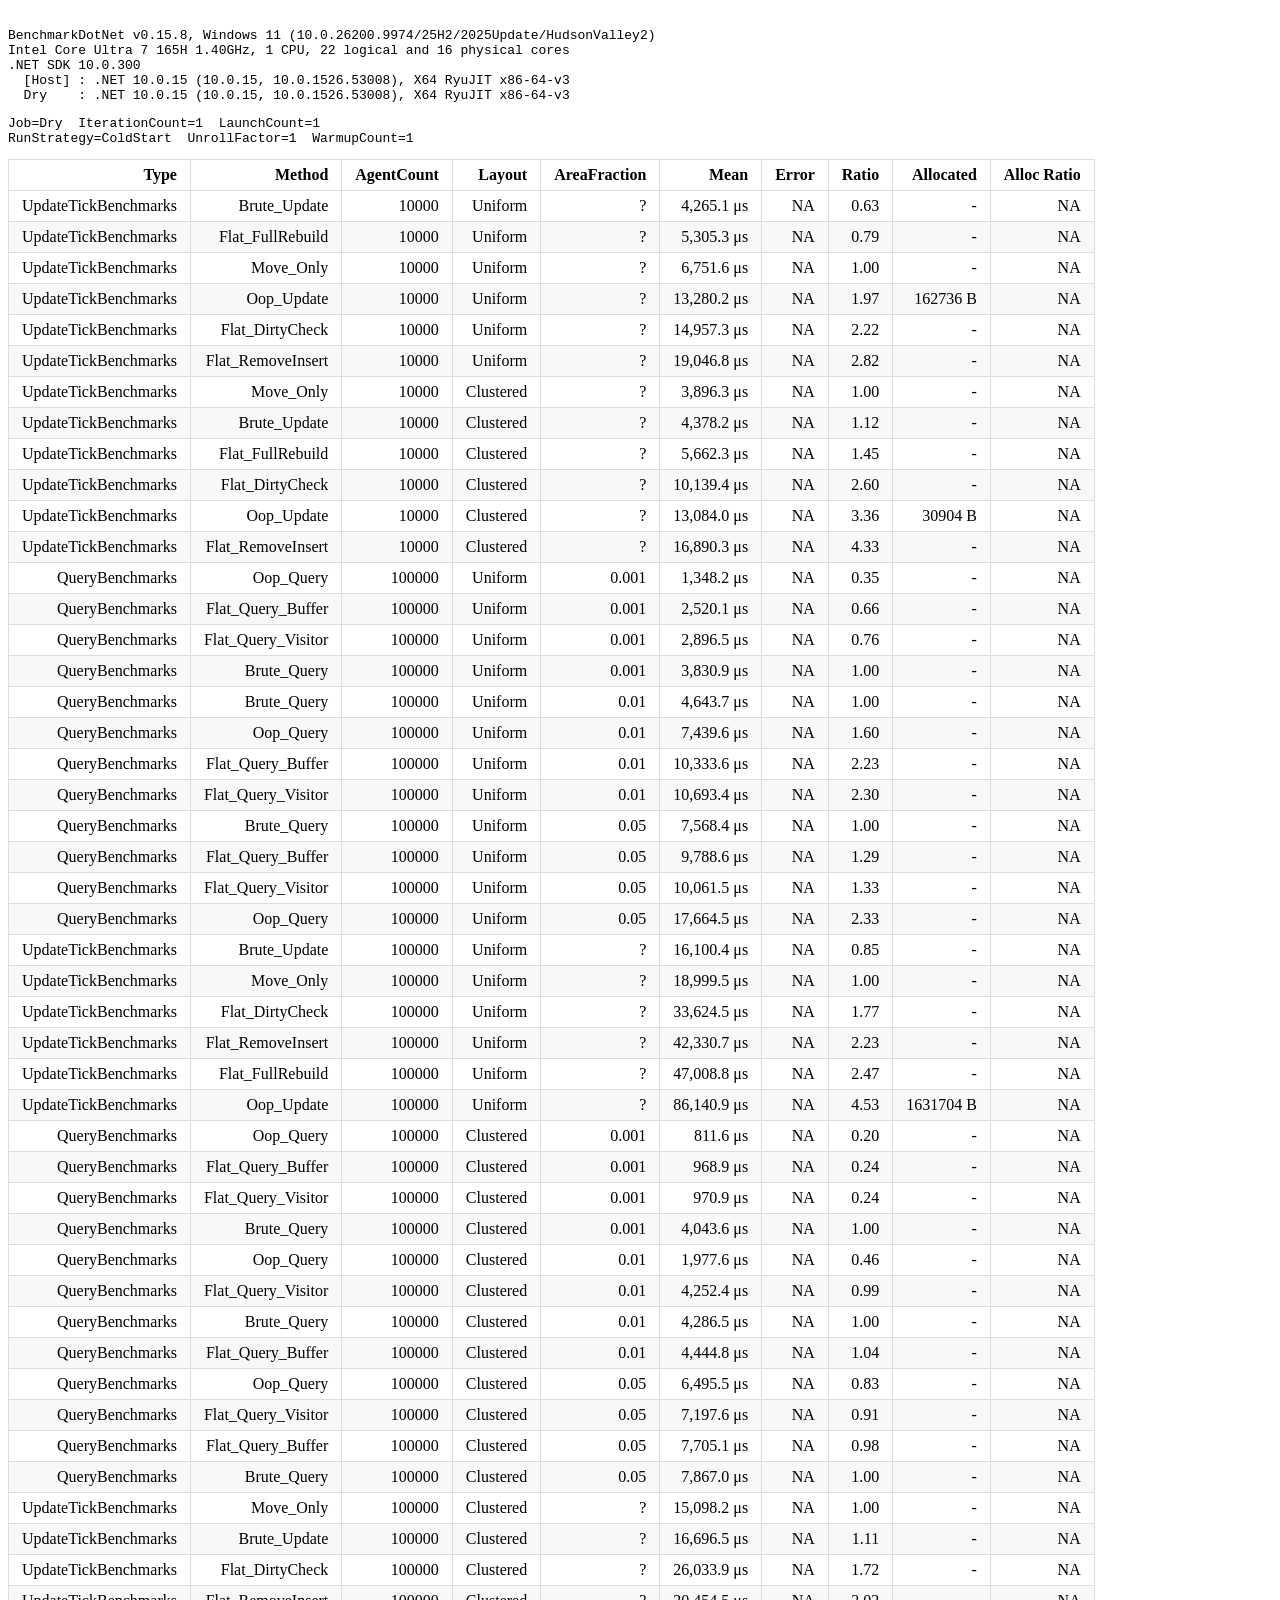
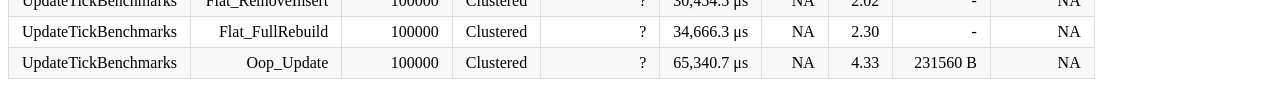
<file: docs/benchmarks/BenchmarkRun-joined-2026-11-15-13-46-44-report.html>
<!DOCTYPE html>
<html lang='en'>
<head>
<meta charset='utf-8' />
<title>BenchmarkRun-joined-2026-11-15-13-46-44</title>

<style type="text/css">
	table { border-collapse: collapse; display: block; width: 100%; overflow: auto; }
	td, th { padding: 6px 13px; border: 1px solid #ddd; text-align: right; }
	tr { background-color: #fff; border-top: 1px solid #ccc; }
	tr:nth-child(even) { background: #f8f8f8; }
</style>
</head>
<body>
<pre><code>
BenchmarkDotNet v0.15.8, Windows 11 (10.0.26200.9974/25H2/2025Update/HudsonValley2)
Intel Core Ultra 7 165H 1.40GHz, 1 CPU, 22 logical and 16 physical cores
.NET SDK 10.0.300
  [Host] : .NET 10.0.15 (10.0.15, 10.0.1526.53008), X64 RyuJIT x86-64-v3
  Dry    : .NET 10.0.15 (10.0.15, 10.0.1526.53008), X64 RyuJIT x86-64-v3
</code></pre>
<pre><code>Job=Dry  IterationCount=1  LaunchCount=1  
RunStrategy=ColdStart  UnrollFactor=1  WarmupCount=1  
</code></pre>

<table>
<thead><tr><th>Type          </th><th>Method      </th><th>AgentCount</th><th>Layout</th><th>AreaFraction</th><th>Mean </th><th>Error</th><th>Ratio</th><th>Allocated</th><th>Alloc Ratio</th>
</tr>
</thead><tbody><tr><td>UpdateTickBenchmarks</td><td>Brute_Update</td><td>10000</td><td>Uniform</td><td>?</td><td>4,265.1 &mu;s</td><td>NA</td><td>0.63</td><td>-</td><td>NA</td>
</tr><tr><td>UpdateTickBenchmarks</td><td>Flat_FullRebuild</td><td>10000</td><td>Uniform</td><td>?</td><td>5,305.3 &mu;s</td><td>NA</td><td>0.79</td><td>-</td><td>NA</td>
</tr><tr><td>UpdateTickBenchmarks</td><td>Move_Only</td><td>10000</td><td>Uniform</td><td>?</td><td>6,751.6 &mu;s</td><td>NA</td><td>1.00</td><td>-</td><td>NA</td>
</tr><tr><td>UpdateTickBenchmarks</td><td>Oop_Update</td><td>10000</td><td>Uniform</td><td>?</td><td>13,280.2 &mu;s</td><td>NA</td><td>1.97</td><td>162736 B</td><td>NA</td>
</tr><tr><td>UpdateTickBenchmarks</td><td>Flat_DirtyCheck</td><td>10000</td><td>Uniform</td><td>?</td><td>14,957.3 &mu;s</td><td>NA</td><td>2.22</td><td>-</td><td>NA</td>
</tr><tr><td>UpdateTickBenchmarks</td><td>Flat_RemoveInsert</td><td>10000</td><td>Uniform</td><td>?</td><td>19,046.8 &mu;s</td><td>NA</td><td>2.82</td><td>-</td><td>NA</td>
</tr><tr><td>UpdateTickBenchmarks</td><td>Move_Only</td><td>10000</td><td>Clustered</td><td>?</td><td>3,896.3 &mu;s</td><td>NA</td><td>1.00</td><td>-</td><td>NA</td>
</tr><tr><td>UpdateTickBenchmarks</td><td>Brute_Update</td><td>10000</td><td>Clustered</td><td>?</td><td>4,378.2 &mu;s</td><td>NA</td><td>1.12</td><td>-</td><td>NA</td>
</tr><tr><td>UpdateTickBenchmarks</td><td>Flat_FullRebuild</td><td>10000</td><td>Clustered</td><td>?</td><td>5,662.3 &mu;s</td><td>NA</td><td>1.45</td><td>-</td><td>NA</td>
</tr><tr><td>UpdateTickBenchmarks</td><td>Flat_DirtyCheck</td><td>10000</td><td>Clustered</td><td>?</td><td>10,139.4 &mu;s</td><td>NA</td><td>2.60</td><td>-</td><td>NA</td>
</tr><tr><td>UpdateTickBenchmarks</td><td>Oop_Update</td><td>10000</td><td>Clustered</td><td>?</td><td>13,084.0 &mu;s</td><td>NA</td><td>3.36</td><td>30904 B</td><td>NA</td>
</tr><tr><td>UpdateTickBenchmarks</td><td>Flat_RemoveInsert</td><td>10000</td><td>Clustered</td><td>?</td><td>16,890.3 &mu;s</td><td>NA</td><td>4.33</td><td>-</td><td>NA</td>
</tr><tr><td>QueryBenchmarks</td><td>Oop_Query</td><td>100000</td><td>Uniform</td><td>0.001</td><td>1,348.2 &mu;s</td><td>NA</td><td>0.35</td><td>-</td><td>NA</td>
</tr><tr><td>QueryBenchmarks</td><td>Flat_Query_Buffer</td><td>100000</td><td>Uniform</td><td>0.001</td><td>2,520.1 &mu;s</td><td>NA</td><td>0.66</td><td>-</td><td>NA</td>
</tr><tr><td>QueryBenchmarks</td><td>Flat_Query_Visitor</td><td>100000</td><td>Uniform</td><td>0.001</td><td>2,896.5 &mu;s</td><td>NA</td><td>0.76</td><td>-</td><td>NA</td>
</tr><tr><td>QueryBenchmarks</td><td>Brute_Query</td><td>100000</td><td>Uniform</td><td>0.001</td><td>3,830.9 &mu;s</td><td>NA</td><td>1.00</td><td>-</td><td>NA</td>
</tr><tr><td>QueryBenchmarks</td><td>Brute_Query</td><td>100000</td><td>Uniform</td><td>0.01</td><td>4,643.7 &mu;s</td><td>NA</td><td>1.00</td><td>-</td><td>NA</td>
</tr><tr><td>QueryBenchmarks</td><td>Oop_Query</td><td>100000</td><td>Uniform</td><td>0.01</td><td>7,439.6 &mu;s</td><td>NA</td><td>1.60</td><td>-</td><td>NA</td>
</tr><tr><td>QueryBenchmarks</td><td>Flat_Query_Buffer</td><td>100000</td><td>Uniform</td><td>0.01</td><td>10,333.6 &mu;s</td><td>NA</td><td>2.23</td><td>-</td><td>NA</td>
</tr><tr><td>QueryBenchmarks</td><td>Flat_Query_Visitor</td><td>100000</td><td>Uniform</td><td>0.01</td><td>10,693.4 &mu;s</td><td>NA</td><td>2.30</td><td>-</td><td>NA</td>
</tr><tr><td>QueryBenchmarks</td><td>Brute_Query</td><td>100000</td><td>Uniform</td><td>0.05</td><td>7,568.4 &mu;s</td><td>NA</td><td>1.00</td><td>-</td><td>NA</td>
</tr><tr><td>QueryBenchmarks</td><td>Flat_Query_Buffer</td><td>100000</td><td>Uniform</td><td>0.05</td><td>9,788.6 &mu;s</td><td>NA</td><td>1.29</td><td>-</td><td>NA</td>
</tr><tr><td>QueryBenchmarks</td><td>Flat_Query_Visitor</td><td>100000</td><td>Uniform</td><td>0.05</td><td>10,061.5 &mu;s</td><td>NA</td><td>1.33</td><td>-</td><td>NA</td>
</tr><tr><td>QueryBenchmarks</td><td>Oop_Query</td><td>100000</td><td>Uniform</td><td>0.05</td><td>17,664.5 &mu;s</td><td>NA</td><td>2.33</td><td>-</td><td>NA</td>
</tr><tr><td>UpdateTickBenchmarks</td><td>Brute_Update</td><td>100000</td><td>Uniform</td><td>?</td><td>16,100.4 &mu;s</td><td>NA</td><td>0.85</td><td>-</td><td>NA</td>
</tr><tr><td>UpdateTickBenchmarks</td><td>Move_Only</td><td>100000</td><td>Uniform</td><td>?</td><td>18,999.5 &mu;s</td><td>NA</td><td>1.00</td><td>-</td><td>NA</td>
</tr><tr><td>UpdateTickBenchmarks</td><td>Flat_DirtyCheck</td><td>100000</td><td>Uniform</td><td>?</td><td>33,624.5 &mu;s</td><td>NA</td><td>1.77</td><td>-</td><td>NA</td>
</tr><tr><td>UpdateTickBenchmarks</td><td>Flat_RemoveInsert</td><td>100000</td><td>Uniform</td><td>?</td><td>42,330.7 &mu;s</td><td>NA</td><td>2.23</td><td>-</td><td>NA</td>
</tr><tr><td>UpdateTickBenchmarks</td><td>Flat_FullRebuild</td><td>100000</td><td>Uniform</td><td>?</td><td>47,008.8 &mu;s</td><td>NA</td><td>2.47</td><td>-</td><td>NA</td>
</tr><tr><td>UpdateTickBenchmarks</td><td>Oop_Update</td><td>100000</td><td>Uniform</td><td>?</td><td>86,140.9 &mu;s</td><td>NA</td><td>4.53</td><td>1631704 B</td><td>NA</td>
</tr><tr><td>QueryBenchmarks</td><td>Oop_Query</td><td>100000</td><td>Clustered</td><td>0.001</td><td>811.6 &mu;s</td><td>NA</td><td>0.20</td><td>-</td><td>NA</td>
</tr><tr><td>QueryBenchmarks</td><td>Flat_Query_Buffer</td><td>100000</td><td>Clustered</td><td>0.001</td><td>968.9 &mu;s</td><td>NA</td><td>0.24</td><td>-</td><td>NA</td>
</tr><tr><td>QueryBenchmarks</td><td>Flat_Query_Visitor</td><td>100000</td><td>Clustered</td><td>0.001</td><td>970.9 &mu;s</td><td>NA</td><td>0.24</td><td>-</td><td>NA</td>
</tr><tr><td>QueryBenchmarks</td><td>Brute_Query</td><td>100000</td><td>Clustered</td><td>0.001</td><td>4,043.6 &mu;s</td><td>NA</td><td>1.00</td><td>-</td><td>NA</td>
</tr><tr><td>QueryBenchmarks</td><td>Oop_Query</td><td>100000</td><td>Clustered</td><td>0.01</td><td>1,977.6 &mu;s</td><td>NA</td><td>0.46</td><td>-</td><td>NA</td>
</tr><tr><td>QueryBenchmarks</td><td>Flat_Query_Visitor</td><td>100000</td><td>Clustered</td><td>0.01</td><td>4,252.4 &mu;s</td><td>NA</td><td>0.99</td><td>-</td><td>NA</td>
</tr><tr><td>QueryBenchmarks</td><td>Brute_Query</td><td>100000</td><td>Clustered</td><td>0.01</td><td>4,286.5 &mu;s</td><td>NA</td><td>1.00</td><td>-</td><td>NA</td>
</tr><tr><td>QueryBenchmarks</td><td>Flat_Query_Buffer</td><td>100000</td><td>Clustered</td><td>0.01</td><td>4,444.8 &mu;s</td><td>NA</td><td>1.04</td><td>-</td><td>NA</td>
</tr><tr><td>QueryBenchmarks</td><td>Oop_Query</td><td>100000</td><td>Clustered</td><td>0.05</td><td>6,495.5 &mu;s</td><td>NA</td><td>0.83</td><td>-</td><td>NA</td>
</tr><tr><td>QueryBenchmarks</td><td>Flat_Query_Visitor</td><td>100000</td><td>Clustered</td><td>0.05</td><td>7,197.6 &mu;s</td><td>NA</td><td>0.91</td><td>-</td><td>NA</td>
</tr><tr><td>QueryBenchmarks</td><td>Flat_Query_Buffer</td><td>100000</td><td>Clustered</td><td>0.05</td><td>7,705.1 &mu;s</td><td>NA</td><td>0.98</td><td>-</td><td>NA</td>
</tr><tr><td>QueryBenchmarks</td><td>Brute_Query</td><td>100000</td><td>Clustered</td><td>0.05</td><td>7,867.0 &mu;s</td><td>NA</td><td>1.00</td><td>-</td><td>NA</td>
</tr><tr><td>UpdateTickBenchmarks</td><td>Move_Only</td><td>100000</td><td>Clustered</td><td>?</td><td>15,098.2 &mu;s</td><td>NA</td><td>1.00</td><td>-</td><td>NA</td>
</tr><tr><td>UpdateTickBenchmarks</td><td>Brute_Update</td><td>100000</td><td>Clustered</td><td>?</td><td>16,696.5 &mu;s</td><td>NA</td><td>1.11</td><td>-</td><td>NA</td>
</tr><tr><td>UpdateTickBenchmarks</td><td>Flat_DirtyCheck</td><td>100000</td><td>Clustered</td><td>?</td><td>26,033.9 &mu;s</td><td>NA</td><td>1.72</td><td>-</td><td>NA</td>
</tr><tr><td>UpdateTickBenchmarks</td><td>Flat_RemoveInsert</td><td>100000</td><td>Clustered</td><td>?</td><td>30,454.5 &mu;s</td><td>NA</td><td>2.02</td><td>-</td><td>NA</td>
</tr><tr><td>UpdateTickBenchmarks</td><td>Flat_FullRebuild</td><td>100000</td><td>Clustered</td><td>?</td><td>34,666.3 &mu;s</td><td>NA</td><td>2.30</td><td>-</td><td>NA</td>
</tr><tr><td>UpdateTickBenchmarks</td><td>Oop_Update</td><td>100000</td><td>Clustered</td><td>?</td><td>65,340.7 &mu;s</td><td>NA</td><td>4.33</td><td>231560 B</td><td>NA</td>
</tr></tbody></table>
</body>
</html>
</file>
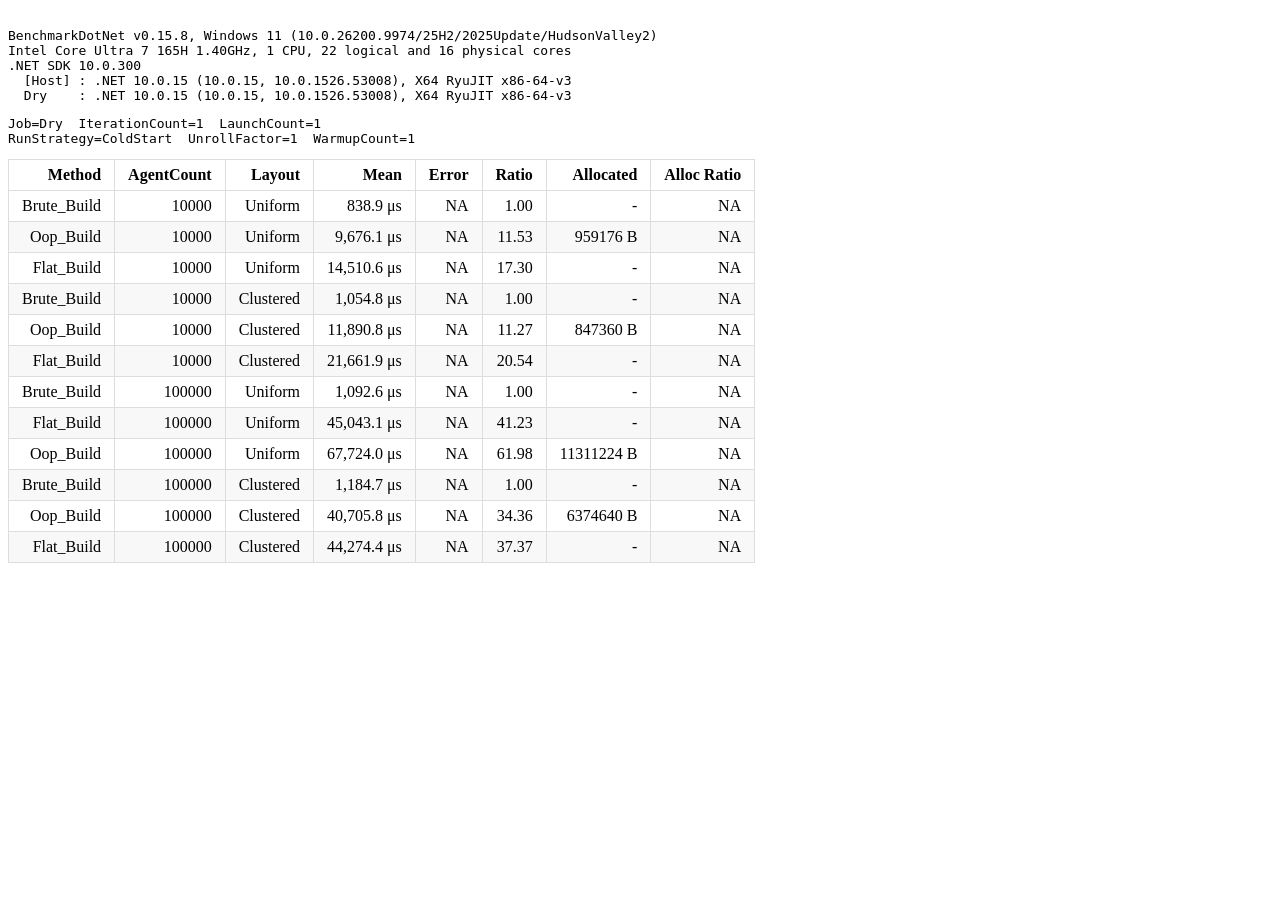
<file: docs/benchmarks/SpatialEngine.Benchmarks.BuildBenchmarks-report.html>
<!DOCTYPE html>
<html lang='en'>
<head>
<meta charset='utf-8' />
<title>BenchmarkRun-joined-2026-11-15-13-45-43</title>

<style type="text/css">
	table { border-collapse: collapse; display: block; width: 100%; overflow: auto; }
	td, th { padding: 6px 13px; border: 1px solid #ddd; text-align: right; }
	tr { background-color: #fff; border-top: 1px solid #ccc; }
	tr:nth-child(even) { background: #f8f8f8; }
</style>
</head>
<body>
<pre><code>
BenchmarkDotNet v0.15.8, Windows 11 (10.0.26200.9974/25H2/2025Update/HudsonValley2)
Intel Core Ultra 7 165H 1.40GHz, 1 CPU, 22 logical and 16 physical cores
.NET SDK 10.0.300
  [Host] : .NET 10.0.15 (10.0.15, 10.0.1526.53008), X64 RyuJIT x86-64-v3
  Dry    : .NET 10.0.15 (10.0.15, 10.0.1526.53008), X64 RyuJIT x86-64-v3
</code></pre>
<pre><code>Job=Dry  IterationCount=1  LaunchCount=1  
RunStrategy=ColdStart  UnrollFactor=1  WarmupCount=1  
</code></pre>

<table>
<thead><tr><th>Method</th><th>AgentCount</th><th>Layout</th><th>Mean </th><th>Error</th><th>Ratio</th><th>Allocated</th><th>Alloc Ratio</th>
</tr>
</thead><tbody><tr><td>Brute_Build</td><td>10000</td><td>Uniform</td><td>838.9 &mu;s</td><td>NA</td><td>1.00</td><td>-</td><td>NA</td>
</tr><tr><td>Oop_Build</td><td>10000</td><td>Uniform</td><td>9,676.1 &mu;s</td><td>NA</td><td>11.53</td><td>959176 B</td><td>NA</td>
</tr><tr><td>Flat_Build</td><td>10000</td><td>Uniform</td><td>14,510.6 &mu;s</td><td>NA</td><td>17.30</td><td>-</td><td>NA</td>
</tr><tr><td>Brute_Build</td><td>10000</td><td>Clustered</td><td>1,054.8 &mu;s</td><td>NA</td><td>1.00</td><td>-</td><td>NA</td>
</tr><tr><td>Oop_Build</td><td>10000</td><td>Clustered</td><td>11,890.8 &mu;s</td><td>NA</td><td>11.27</td><td>847360 B</td><td>NA</td>
</tr><tr><td>Flat_Build</td><td>10000</td><td>Clustered</td><td>21,661.9 &mu;s</td><td>NA</td><td>20.54</td><td>-</td><td>NA</td>
</tr><tr><td>Brute_Build</td><td>100000</td><td>Uniform</td><td>1,092.6 &mu;s</td><td>NA</td><td>1.00</td><td>-</td><td>NA</td>
</tr><tr><td>Flat_Build</td><td>100000</td><td>Uniform</td><td>45,043.1 &mu;s</td><td>NA</td><td>41.23</td><td>-</td><td>NA</td>
</tr><tr><td>Oop_Build</td><td>100000</td><td>Uniform</td><td>67,724.0 &mu;s</td><td>NA</td><td>61.98</td><td>11311224 B</td><td>NA</td>
</tr><tr><td>Brute_Build</td><td>100000</td><td>Clustered</td><td>1,184.7 &mu;s</td><td>NA</td><td>1.00</td><td>-</td><td>NA</td>
</tr><tr><td>Oop_Build</td><td>100000</td><td>Clustered</td><td>40,705.8 &mu;s</td><td>NA</td><td>34.36</td><td>6374640 B</td><td>NA</td>
</tr><tr><td>Flat_Build</td><td>100000</td><td>Clustered</td><td>44,274.4 &mu;s</td><td>NA</td><td>37.37</td><td>-</td><td>NA</td>
</tr></tbody></table>
</body>
</html>
</file>
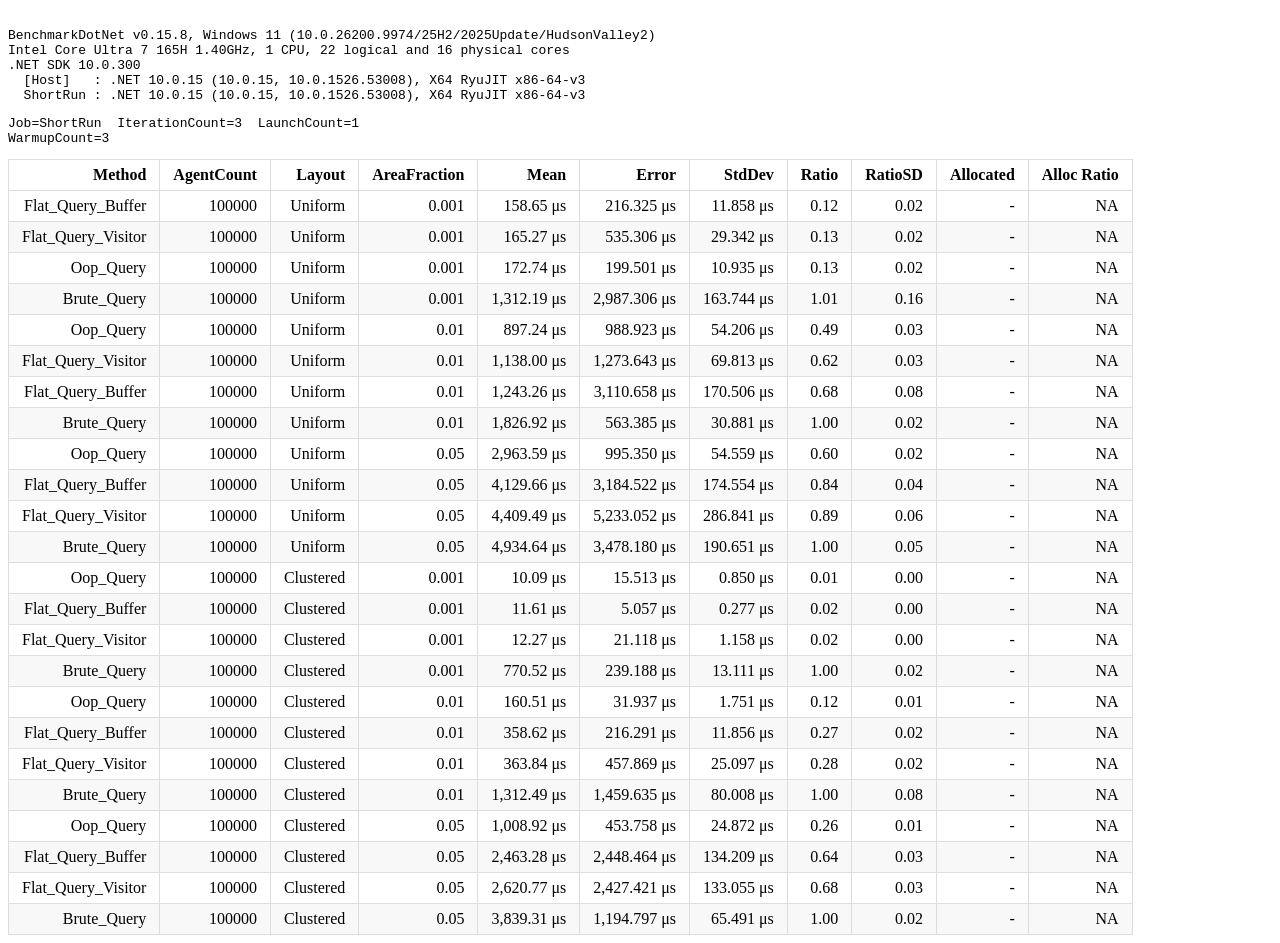
<file: docs/benchmarks/SpatialEngine.Benchmarks.QueryBenchmarks-report.html>
<!DOCTYPE html>
<html lang='en'>
<head>
<meta charset='utf-8' />
<title>BenchmarkRun-joined-2026-11-15-13-50-21</title>

<style type="text/css">
	table { border-collapse: collapse; display: block; width: 100%; overflow: auto; }
	td, th { padding: 6px 13px; border: 1px solid #ddd; text-align: right; }
	tr { background-color: #fff; border-top: 1px solid #ccc; }
	tr:nth-child(even) { background: #f8f8f8; }
</style>
</head>
<body>
<pre><code>
BenchmarkDotNet v0.15.8, Windows 11 (10.0.26200.9974/25H2/2025Update/HudsonValley2)
Intel Core Ultra 7 165H 1.40GHz, 1 CPU, 22 logical and 16 physical cores
.NET SDK 10.0.300
  [Host]   : .NET 10.0.15 (10.0.15, 10.0.1526.53008), X64 RyuJIT x86-64-v3
  ShortRun : .NET 10.0.15 (10.0.15, 10.0.1526.53008), X64 RyuJIT x86-64-v3
</code></pre>
<pre><code>Job=ShortRun  IterationCount=3  LaunchCount=1  
WarmupCount=3  
</code></pre>

<table>
<thead><tr><th>Method      </th><th>AgentCount</th><th>Layout</th><th>AreaFraction</th><th>Mean </th><th>Error </th><th>StdDev</th><th>Ratio</th><th>RatioSD</th><th>Allocated</th><th>Alloc Ratio</th>
</tr>
</thead><tbody><tr><td>Flat_Query_Buffer</td><td>100000</td><td>Uniform</td><td>0.001</td><td>158.65 &mu;s</td><td>216.325 &mu;s</td><td>11.858 &mu;s</td><td>0.12</td><td>0.02</td><td>-</td><td>NA</td>
</tr><tr><td>Flat_Query_Visitor</td><td>100000</td><td>Uniform</td><td>0.001</td><td>165.27 &mu;s</td><td>535.306 &mu;s</td><td>29.342 &mu;s</td><td>0.13</td><td>0.02</td><td>-</td><td>NA</td>
</tr><tr><td>Oop_Query</td><td>100000</td><td>Uniform</td><td>0.001</td><td>172.74 &mu;s</td><td>199.501 &mu;s</td><td>10.935 &mu;s</td><td>0.13</td><td>0.02</td><td>-</td><td>NA</td>
</tr><tr><td>Brute_Query</td><td>100000</td><td>Uniform</td><td>0.001</td><td>1,312.19 &mu;s</td><td>2,987.306 &mu;s</td><td>163.744 &mu;s</td><td>1.01</td><td>0.16</td><td>-</td><td>NA</td>
</tr><tr><td>Oop_Query</td><td>100000</td><td>Uniform</td><td>0.01</td><td>897.24 &mu;s</td><td>988.923 &mu;s</td><td>54.206 &mu;s</td><td>0.49</td><td>0.03</td><td>-</td><td>NA</td>
</tr><tr><td>Flat_Query_Visitor</td><td>100000</td><td>Uniform</td><td>0.01</td><td>1,138.00 &mu;s</td><td>1,273.643 &mu;s</td><td>69.813 &mu;s</td><td>0.62</td><td>0.03</td><td>-</td><td>NA</td>
</tr><tr><td>Flat_Query_Buffer</td><td>100000</td><td>Uniform</td><td>0.01</td><td>1,243.26 &mu;s</td><td>3,110.658 &mu;s</td><td>170.506 &mu;s</td><td>0.68</td><td>0.08</td><td>-</td><td>NA</td>
</tr><tr><td>Brute_Query</td><td>100000</td><td>Uniform</td><td>0.01</td><td>1,826.92 &mu;s</td><td>563.385 &mu;s</td><td>30.881 &mu;s</td><td>1.00</td><td>0.02</td><td>-</td><td>NA</td>
</tr><tr><td>Oop_Query</td><td>100000</td><td>Uniform</td><td>0.05</td><td>2,963.59 &mu;s</td><td>995.350 &mu;s</td><td>54.559 &mu;s</td><td>0.60</td><td>0.02</td><td>-</td><td>NA</td>
</tr><tr><td>Flat_Query_Buffer</td><td>100000</td><td>Uniform</td><td>0.05</td><td>4,129.66 &mu;s</td><td>3,184.522 &mu;s</td><td>174.554 &mu;s</td><td>0.84</td><td>0.04</td><td>-</td><td>NA</td>
</tr><tr><td>Flat_Query_Visitor</td><td>100000</td><td>Uniform</td><td>0.05</td><td>4,409.49 &mu;s</td><td>5,233.052 &mu;s</td><td>286.841 &mu;s</td><td>0.89</td><td>0.06</td><td>-</td><td>NA</td>
</tr><tr><td>Brute_Query</td><td>100000</td><td>Uniform</td><td>0.05</td><td>4,934.64 &mu;s</td><td>3,478.180 &mu;s</td><td>190.651 &mu;s</td><td>1.00</td><td>0.05</td><td>-</td><td>NA</td>
</tr><tr><td>Oop_Query</td><td>100000</td><td>Clustered</td><td>0.001</td><td>10.09 &mu;s</td><td>15.513 &mu;s</td><td>0.850 &mu;s</td><td>0.01</td><td>0.00</td><td>-</td><td>NA</td>
</tr><tr><td>Flat_Query_Buffer</td><td>100000</td><td>Clustered</td><td>0.001</td><td>11.61 &mu;s</td><td>5.057 &mu;s</td><td>0.277 &mu;s</td><td>0.02</td><td>0.00</td><td>-</td><td>NA</td>
</tr><tr><td>Flat_Query_Visitor</td><td>100000</td><td>Clustered</td><td>0.001</td><td>12.27 &mu;s</td><td>21.118 &mu;s</td><td>1.158 &mu;s</td><td>0.02</td><td>0.00</td><td>-</td><td>NA</td>
</tr><tr><td>Brute_Query</td><td>100000</td><td>Clustered</td><td>0.001</td><td>770.52 &mu;s</td><td>239.188 &mu;s</td><td>13.111 &mu;s</td><td>1.00</td><td>0.02</td><td>-</td><td>NA</td>
</tr><tr><td>Oop_Query</td><td>100000</td><td>Clustered</td><td>0.01</td><td>160.51 &mu;s</td><td>31.937 &mu;s</td><td>1.751 &mu;s</td><td>0.12</td><td>0.01</td><td>-</td><td>NA</td>
</tr><tr><td>Flat_Query_Buffer</td><td>100000</td><td>Clustered</td><td>0.01</td><td>358.62 &mu;s</td><td>216.291 &mu;s</td><td>11.856 &mu;s</td><td>0.27</td><td>0.02</td><td>-</td><td>NA</td>
</tr><tr><td>Flat_Query_Visitor</td><td>100000</td><td>Clustered</td><td>0.01</td><td>363.84 &mu;s</td><td>457.869 &mu;s</td><td>25.097 &mu;s</td><td>0.28</td><td>0.02</td><td>-</td><td>NA</td>
</tr><tr><td>Brute_Query</td><td>100000</td><td>Clustered</td><td>0.01</td><td>1,312.49 &mu;s</td><td>1,459.635 &mu;s</td><td>80.008 &mu;s</td><td>1.00</td><td>0.08</td><td>-</td><td>NA</td>
</tr><tr><td>Oop_Query</td><td>100000</td><td>Clustered</td><td>0.05</td><td>1,008.92 &mu;s</td><td>453.758 &mu;s</td><td>24.872 &mu;s</td><td>0.26</td><td>0.01</td><td>-</td><td>NA</td>
</tr><tr><td>Flat_Query_Buffer</td><td>100000</td><td>Clustered</td><td>0.05</td><td>2,463.28 &mu;s</td><td>2,448.464 &mu;s</td><td>134.209 &mu;s</td><td>0.64</td><td>0.03</td><td>-</td><td>NA</td>
</tr><tr><td>Flat_Query_Visitor</td><td>100000</td><td>Clustered</td><td>0.05</td><td>2,620.77 &mu;s</td><td>2,427.421 &mu;s</td><td>133.055 &mu;s</td><td>0.68</td><td>0.03</td><td>-</td><td>NA</td>
</tr><tr><td>Brute_Query</td><td>100000</td><td>Clustered</td><td>0.05</td><td>3,839.31 &mu;s</td><td>1,194.797 &mu;s</td><td>65.491 &mu;s</td><td>1.00</td><td>0.02</td><td>-</td><td>NA</td>
</tr></tbody></table>
</body>
</html>
</file>
